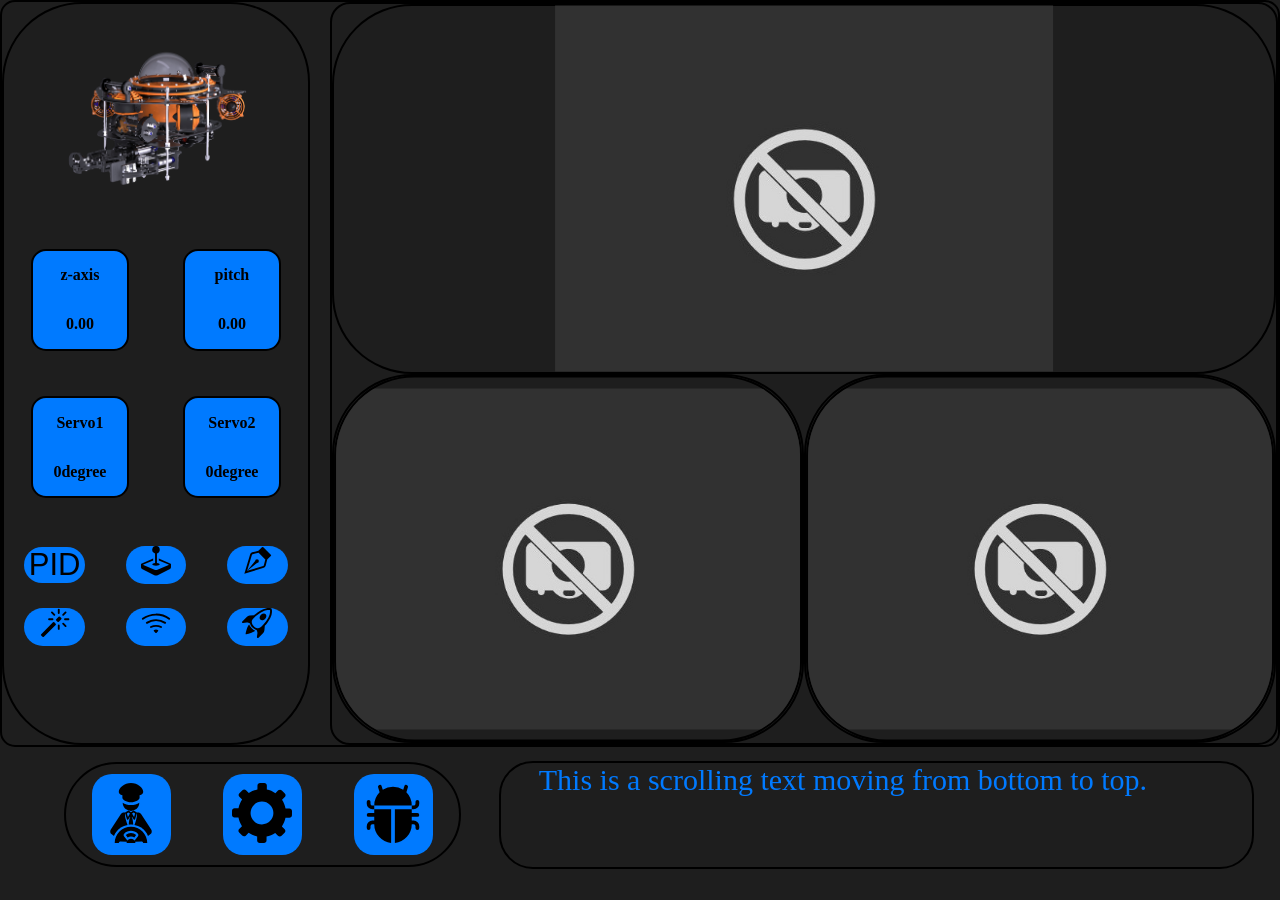
<file: gui/web/index.html>
<!DOCTYPE html>
<html lang="en">
<head>
    <meta charset="UTF-8">
    <meta name="viewport" content="width=device-width, initial-scale=1.0">
    <!--<link rel="stylesheet" href="zmz.css">-->
    <link rel="stylesheet" href = "main_page.css">
    <script src="roslib.min.js"></script>
    <script src="main_page2.js"></script>
    <title>ROBO-TECH</title>
</head>
<body >
    <div class="rectangle">
        <div class="options">
            <div class = "image-container">
                <img class = "image" src="logo.png" >
            </div>
            <div class="pitch-container">
                <div class = "step-container">
                    <div class="stepn">
                        <p>z-axis<p>
                    </div>
                    <div class="stepn_number">
                        <p id= "z-axis">0.00<p>
                    </div>
                </div>
                <div class="rectangle_pitch">
                    <div class="pitch">
                        <p>pitch</hp>
                    </div>
                    <div class="pitch_number">
                        <p id="pitch">0.00</p>
                    </div>
                </div>
            </div>
            <div class="servo-container">
                <div class="rectangle_servo1">
                    <div class="servo1">
                        <p>Servo1</p>
                    </div>
                    <div class="servo1_number">
                        <p id="servo_reading">0degree</p>
                    </div>
                </div>
                <div class="rectangle_servo2">
                    <div class="servo2">
                        <p>Servo2</p>
                    </div>
                    <div class="servo2_number">
                        <p>0degree</p>
                    </div>
                </div>
            </div>
            <div class="pid-joy-pin">
                <button id="pidToggle" class="toggle-button pid-on" >
                    PID
                </button>
                <button id="joystickToggle" class="toggle-button joystick-on" >
                    <svg xmlns="http://www.w3.org/2000/svg" width="30" height="30" fill="black" class="bi bi-joystick" viewBox="0 0 16 16">
                        <path d="M10 2a2 2 0 0 1-1.5 1.937v5.087c.863.083 1.5.377 1.5.726 0 .414-.895.75-2 .75s-2-.336-2-.75c0-.35.637-.643 1.5-.726V3.937A2 2 0 1 1 10 2"/>
                        <path d="M0 9.665v1.717a1 1 0 0 0 .553.894l6.553 3.277a2 2 0 0 0 1.788 0l6.553-3.277a1 1 0 0 0 .553-.894V9.665c0-.1-.06-.19-.152-.23L9.5 6.715v.993l5.227 2.178a.125.125 0 0 1 .001.23l-5.94 2.546a2 2 0 0 1-1.576 0l-5.94-2.546a.125.125 0 0 1 .001-.23L6.5 7.708l-.013-.988L.152 9.435a.25.25 0 0 0-.152.23"/>
                    </svg>
                </button>
                <button id="pinToggle" class="toggle-button pin-on" onclick = "sendToROS('test','gripper_1')">  
                    <svg xmlns="http://www.w3.org/2000/svg" width="30" height="30" fill="black" class="bi bi-vector-pen" viewBox="0 0 16 16">
                        <path fill-rule="evenodd" d="M10.646.646a.5.5 0 0 1 .708 0l4 4a.5.5 0 0 1 0 .708l-1.902 1.902-.829 3.313a1.5 1.5 0 0 1-1.024 1.073L1.254 14.746 4.358 4.4A1.5 1.5 0 0 1 5.43 3.377l3.313-.828zm-1.8 2.908-3.173.793a.5.5 0 0 0-.358.342l-2.57 8.565 8.567-2.57a.5.5 0 0 0 .34-.357l.794-3.174-3.6-3.6z"/>
                        <path fill-rule="evenodd" d="M2.832 13.228 8 9a1 1 0 1 0-1-1l-4.228 5.168-.026.086z"/>
                    </svg>   
                </button>
            </div>
            <div class="magic-wifi-rocket">
                <button id="magicToggle" class="toggle-button magic-on" onclick = "sendToROS('test','flash')">
                    <svg xmlns="http://www.w3.org/2000/svg" width="30" height="30" fill="black" class="bi bi-magic" viewBox="0 0 16 16">
                    <path d="M9.5 2.672a.5.5 0 1 0 1 0V.843a.5.5 0 0 0-1 0zm4.5.035A.5.5 0 0 0 13.293 2L12 3.293a.5.5 0 1 0 .707.707zM7.293 4A.5.5 0 1 0 8 3.293L6.707 2A.5.5 0 0 0 6 2.707zm-.621 2.5a.5.5 0 1 0 0-1H4.843a.5.5 0 1 0 0 1zm8.485 0a.5.5 0 1 0 0-1h-1.829a.5.5 0 0 0 0 1zM13.293 10A.5.5 0 1 0 14 9.293L12.707 8a.5.5 0 1 0-.707.707zM9.5 11.157a.5.5 0 0 0 1 0V9.328a.5.5 0 0 0-1 0zm1.854-5.097a.5.5 0 0 0 0-.706l-.708-.708a.5.5 0 0 0-.707 0L8.646 5.94a.5.5 0 0 0 0 .707l.708.708a.5.5 0 0 0 .707 0l1.293-1.293Zm-3 3a.5.5 0 0 0 0-.706l-.708-.708a.5.5 0 0 0-.707 0L.646 13.94a.5.5 0 0 0 0 .707l.708.708a.5.5 0 0 0 .707 0z"/>
                    </svg>
                </button>  
                <button id="wifiToggle" class="toggle-button wifi-on" >
                    <svg xmlns="http://www.w3.org/2000/svg" width="30" height="30" fill="black" class="bi bi-wifi" viewBox="0 0 16 16">
                    <path d="M15.384 6.115a.485.485 0 0 0-.047-.736A12.44 12.44 0 0 0 8 3C5.259 3 2.723 3.882.663 5.379a.485.485 0 0 0-.048.736.52.52 0 0 0 .668.05A11.45 11.45 0 0 1 8 4c2.507 0 4.827.802 6.716 2.164.205.148.49.13.668-.049"/>
                    <path d="M13.229 8.271a.482.482 0 0 0-.063-.745A9.46 9.46 0 0 0 8 6c-1.905 0-3.68.56-5.166 1.526a.48.48 0 0 0-.063.745.525.525 0 0 0 .652.065A8.46 8.46 0 0 1 8 7a8.46 8.46 0 0 1 4.576 1.336c.206.132.48.108.653-.065m-2.183 2.183c.226-.226.185-.605-.1-.75A6.5 6.5 0 0 0 8 9c-1.06 0-2.062.254-2.946.704-.285.145-.326.524-.1.75l.015.015c.16.16.407.19.611.09A5.5 5.5 0 0 1 8 10c.868 0 1.69.201 2.42.56.203.1.45.07.61-.091zM9.06 12.44c.196-.196.198-.52-.04-.66A2 2 0 0 0 8 11.5a2 2 0 0 0-1.02.28c-.238.14-.236.464-.04.66l.706.706a.5.5 0 0 0 .707 0l.707-.707z"/>
                    </svg>
                </button>
                <button id="rocketToggle" class="toggle-button rocket-on" onclick = "sendToROS('kill','gripper_1')" >
                    <svg xmlns="http://www.w3.org/2000/svg" width="30" height="30" fill="black" class="bi bi-rocket-takeoff" viewBox="0 0 16 16">
                    <path d="M9.752 6.193c.599.6 1.73.437 2.528-.362s.96-1.932.362-2.531c-.599-.6-1.73-.438-2.528.361-.798.8-.96 1.933-.362 2.532"/>
                    <path d="M15.811 3.312c-.363 1.534-1.334 3.626-3.64 6.218l-.24 2.408a2.56 2.56 0 0 1-.732 1.526L8.817 15.85a.51.51 0 0 1-.867-.434l.27-1.899c.04-.28-.013-.593-.131-.956a9 9 0 0 0-.249-.657l-.082-.202c-.815-.197-1.578-.662-2.191-1.277-.614-.615-1.079-1.379-1.275-2.195l-.203-.083a10 10 0 0 0-.655-.248c-.363-.119-.675-.172-.955-.132l-1.896.27A.51.51 0 0 1 .15 7.17l2.382-2.386c.41-.41.947-.67 1.524-.734h.006l2.4-.238C9.005 1.55 11.087.582 12.623.208c.89-.217 1.59-.232 2.08-.188.244.023.435.06.57.093q.1.026.16.045c.184.06.279.13.351.295l.029.073a3.5 3.5 0 0 1 .157.721c.055.485.051 1.178-.159 2.065m-4.828 7.475.04-.04-.107 1.081a1.54 1.54 0 0 1-.44.913l-1.298 1.3.054-.38c.072-.506-.034-.993-.172-1.418a9 9 0 0 0-.164-.45c.738-.065 1.462-.38 2.087-1.006M5.205 5c-.625.626-.94 1.351-1.004 2.09a9 9 0 0 0-.45-.164c-.424-.138-.91-.244-1.416-.172l-.38.054 1.3-1.3c.245-.246.566-.401.91-.44l1.08-.107zm9.406-3.961c-.38-.034-.967-.027-1.746.163-1.558.38-3.917 1.496-6.937 4.521-.62.62-.799 1.34-.687 2.051.107.676.483 1.362 1.048 1.928.564.565 1.25.941 1.924 1.049.71.112 1.429-.067 2.048-.688 3.079-3.083 4.192-5.444 4.556-6.987.183-.771.18-1.345.138-1.713a3 3 0 0 0-.045-.283 3 3 0 0 0-.3-.041Z"/>
                    <path d="M7.009 12.139a7.6 7.6 0 0 1-1.804-1.352A7.6 7.6 0 0 1 3.794 8.86c-1.102.992-1.965 5.054-1.839 5.18.125.126 3.936-.896 5.054-1.902Z"/>
                    </svg>
                </button>
            </div>
        </div>
        <div class="cameras">
            <div class="camera1">
		<img class = "camera4" id ="camera4" src ="/?action=stream_2" alt ="1" onerror ="feedNotFound('camera4')" onclick ="toggleFullscreen('camera4')">
	    </div>
            <div class="horizontal-container">
                <div class="camera2">
			<img class = "camera2" id ="camera2" src ="/?action=stream_0" alt ="0" onerror ="feedNotFound('camera2')" onclick ="toggleFullscreen('camera2')">
		</div>
                <div class="camera3">
			<img class = "camera3" id ="camera3" src ="/?action=stream_1" alt ="2" onerror ="feedNotFound('camera3')" onclick ="toggleFullscreen('camera3')">
		</div>
            </div>    
        </div>
    </div>
    <div class="footer">
        <div class="bar">
            <button id="debug_web" class="debug_web" onclick="window.location.href='index.html'">
                <img src="driver-svgrepo-com.svg" alt="Plug Icon" width="60" height="60">
            </button>
            <button id="debug_web" class="debug_web"  onclick="window.location.href='config.html'">
                <!--<svg xmlns="http://www.w3.org/2000/svg" width="58" height="60" fill="currentColor" class="bi bi-sign-stop" viewBox="0 0 16 16">
                    <path d="M3.16 10.08c-.931 0-1.447-.493-1.494-1.132h.653c.065.346.396.583.891.583.524 0 .83-.246.83-.62 0-.303-.203-.467-.637-.572l-.656-.164c-.61-.147-.978-.51-.978-1.078 0-.706.597-1.184 1.444-1.184.853 0 1.386.475 1.436 1.087h-.645c-.064-.32-.352-.542-.797-.542-.472 0-.77.246-.77.6 0 .261.196.437.553.522l.654.161c.673.164 1.06.487 1.06 1.11 0 .736-.574 1.228-1.544 1.228Zm3.427-3.51V10h-.665V6.57H4.753V6h3.006v.568H6.587Z"/>
                    <path fill-rule="evenodd" d="M11.045 7.73v.544c0 1.131-.636 1.805-1.661 1.805-1.026 0-1.664-.674-1.664-1.805V7.73c0-1.136.638-1.807 1.664-1.807s1.66.674 1.66 1.807Zm-.674.547v-.553c0-.827-.422-1.234-.987-1.234-.572 0-.99.407-.99 1.234v.553c0 .83.418 1.237.99 1.237.565 0 .987-.408.987-1.237m1.15-2.276h1.535c.82 0 1.316.55 1.316 1.292 0 .747-.501 1.289-1.321 1.289h-.865V10h-.665zm1.436 2.036c.463 0 .735-.272.735-.744s-.272-.741-.735-.741h-.774v1.485z"/>
                    <path fill-rule="evenodd" d="M4.893 0a.5.5 0 0 0-.353.146L.146 4.54A.5.5 0 0 0 0 4.893v6.214a.5.5 0 0 0 .146.353l4.394 4.394a.5.5 0 0 0 .353.146h6.214a.5.5 0 0 0 .353-.146l4.394-4.394a.5.5 0 0 0 .146-.353V4.893a.5.5 0 0 0-.146-.353L11.46.146A.5.5 0 0 0 11.107 0zM1 5.1 5.1 1h5.8L15 5.1v5.8L10.9 15H5.1L1 10.9z"/>
                  </svg>-->
                  <img src="settings-svgrepo-com.svg" alt="Plug Icon" width="60" height="60">
            </button>
            <button id="debug_web" class="debug_web" onclick="window.location.href='command.html'">
                <!--<svg xmlns="http://www.w3.org/2000/svg" width="60" height="60" fill="currentColor" class="bi bi-plug-fill" viewBox="0 0 16 16">
                    <path d="M6 0a.5.5 0 0 1 .5.5V3h3V.5a.5.5 0 0 1 1 0V3h1a.5.5 0 0 1 .5.5v3A3.5 3.5 0 0 1 8.5 10c-.002.434-.01.845-.04 1.22-.041.514-.126 1.003-.317 1.424a2.08 2.08 0 0 1-.97 1.028C6.725 13.9 6.169 14 5.5 14c-.998 0-1.61.33-1.974.718A1.92 1.92 0 0 0 3 16H2c0-.616.232-1.367.797-1.968C3.374 13.42 4.261 13 5.5 13c.581 0 .962-.088 1.218-.219.241-.123.4-.3.514-.55.121-.266.193-.621.23-1.09.027-.34.035-.718.037-1.141A3.5 3.5 0 0 1 4 6.5v-3a.5.5 0 0 1 .5-.5h1V.5A.5.5 0 0 1 6 0"/>
                  </svg>-->
                  <svg xmlns="http://www.w3.org/2000/svg" width="60" height="60" fill="currentColor" class="bi bi-bug-fill" viewBox="0 0 16 16">
                    <path d="M4.978.855a.5.5 0 1 0-.956.29l.41 1.352A5 5 0 0 0 3 6h10a5 5 0 0 0-1.432-3.503l.41-1.352a.5.5 0 1 0-.956-.29l-.291.956A5 5 0 0 0 8 1a5 5 0 0 0-2.731.811l-.29-.956z"/>
                    <path d="M13 6v1H8.5v8.975A5 5 0 0 0 13 11h.5a.5.5 0 0 1 .5.5v.5a.5.5 0 1 0 1 0v-.5a1.5 1.5 0 0 0-1.5-1.5H13V9h1.5a.5.5 0 0 0 0-1H13V7h.5A1.5 1.5 0 0 0 15 5.5V5a.5.5 0 0 0-1 0v.5a.5.5 0 0 1-.5.5zm-5.5 9.975V7H3V6h-.5a.5.5 0 0 1-.5-.5V5a.5.5 0 0 0-1 0v.5A1.5 1.5 0 0 0 2.5 7H3v1H1.5a.5.5 0 0 0 0 1H3v1h-.5A1.5 1.5 0 0 0 1 11.5v.5a.5.5 0 1 0 1 0v-.5a.5.5 0 0 1 .5-.5H3a5 5 0 0 0 4.5 4.975"/>
                  </svg>
            </button>
        </div>
        <div class="scroll-container" id="scrollContainer">
            <div id="scrollText" class="scroll-content">This is a scrolling text moving from bottom to top.</div>
        </div>
          
    </div>
    
</body>
</html>
</file>
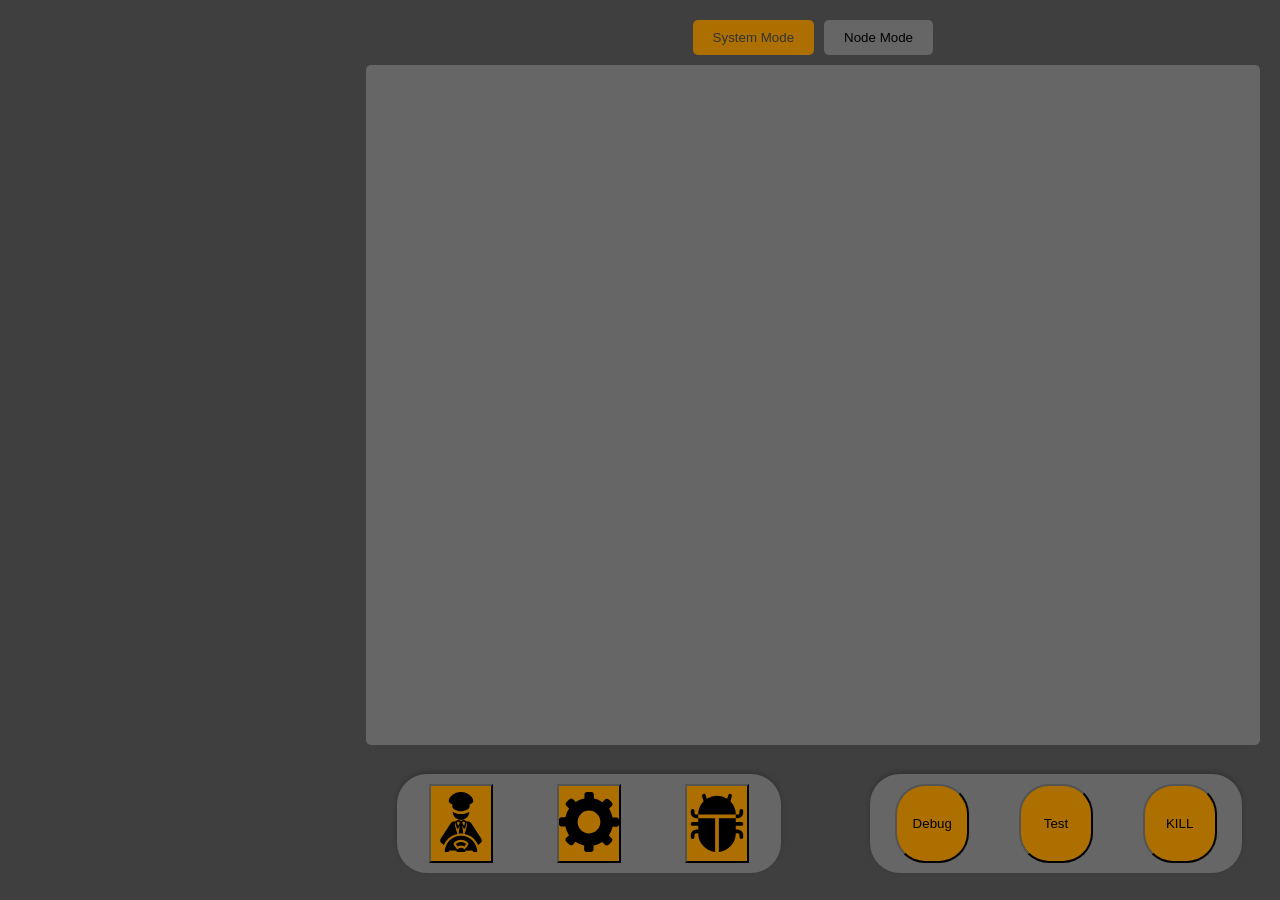
<file: gui/web/command.html>
<!DOCTYPE html>
<html lang="en">
<head>
    <meta charset="UTF-8">
    <meta name="viewport" content="width=device-width, initial-scale=1.0">
    <title>Document</title>
    <link rel="stylesheet" href="command.css">
    <script src="roslib.min.js"></script>
</head>
<body>  
    <div class="debugger-container">
        <!-- Mode Switch -->
        <div class="mode-switch">
            <button id="system-mode" class="mode-btn active">
                System Mode
            </button>
            <button id="node-mode" class="mode-btn">
                Node Mode
            </button>
        </div>
        <textarea id="response-output" class="terminal-textarea" readonly></textarea>
    </div>
    <div class="bottons-bar">
        <button id = "debug-button" class="DEBUG">
            Debug
        </button>
        <button id ="test-button" class="TEST">
           Test
        </button>
        <button id = "kill-button" class="KILL">
            KILL
        </button>
    </div>
    <div class="icon-bar">
        <button id="debug_web" class="debug_web" onclick="window.location.href='index.html'">
            <img src="driver-svgrepo-com.svg" alt="Plug Icon" width="60" height="60">
        </button>
        <button id="debug_web" class="debug_web"  onclick="window.location.href=' config.html'">
            <!--<svg xmlns="http://www.w3.org/2000/svg" width="58" height="60" fill="currentColor" class="bi bi-sign-stop" viewBox="0 0 16 16">
                <path d="M3.16 10.08c-.931 0-1.447-.493-1.494-1.132h.653c.065.346.396.583.891.583.524 0 .83-.246.83-.62 0-.303-.203-.467-.637-.572l-.656-.164c-.61-.147-.978-.51-.978-1.078 0-.706.597-1.184 1.444-1.184.853 0 1.386.475 1.436 1.087h-.645c-.064-.32-.352-.542-.797-.542-.472 0-.77.246-.77.6 0 .261.196.437.553.522l.654.161c.673.164 1.06.487 1.06 1.11 0 .736-.574 1.228-1.544 1.228Zm3.427-3.51V10h-.665V6.57H4.753V6h3.006v.568H6.587Z"/>
                <path fill-rule="evenodd" d="M11.045 7.73v.544c0 1.131-.636 1.805-1.661 1.805-1.026 0-1.664-.674-1.664-1.805V7.73c0-1.136.638-1.807 1.664-1.807s1.66.674 1.66 1.807Zm-.674.547v-.553c0-.827-.422-1.234-.987-1.234-.572 0-.99.407-.99 1.234v.553c0 .83.418 1.237.99 1.237.565 0 .987-.408.987-1.237m1.15-2.276h1.535c.82 0 1.316.55 1.316 1.292 0 .747-.501 1.289-1.321 1.289h-.865V10h-.665zm1.436 2.036c.463 0 .735-.272.735-.744s-.272-.741-.735-.741h-.774v1.485z"/>
                <path fill-rule="evenodd" d="M4.893 0a.5.5 0 0 0-.353.146L.146 4.54A.5.5 0 0 0 0 4.893v6.214a.5.5 0 0 0 .146.353l4.394 4.394a.5.5 0 0 0 .353.146h6.214a.5.5 0 0 0 .353-.146l4.394-4.394a.5.5 0 0 0 .146-.353V4.893a.5.5 0 0 0-.146-.353L11.46.146A.5.5 0 0 0 11.107 0zM1 5.1 5.1 1h5.8L15 5.1v5.8L10.9 15H5.1L1 10.9z"/>
              </svg>-->
              <img src="settings-svgrepo-com.svg" alt="Plug Icon" width="60" height="60">
        </button>
        <button id="debug_web" class="debug_web" onclick="window.location.href='command.html'">
            <!--<svg xmlns="http://www.w3.org/2000/svg" width="60" height="60" fill="currentColor" class="bi bi-plug-fill" viewBox="0 0 16 16">
                <path d="M6 0a.5.5 0 0 1 .5.5V3h3V.5a.5.5 0 0 1 1 0V3h1a.5.5 0 0 1 .5.5v3A3.5 3.5 0 0 1 8.5 10c-.002.434-.01.845-.04 1.22-.041.514-.126 1.003-.317 1.424a2.08 2.08 0 0 1-.97 1.028C6.725 13.9 6.169 14 5.5 14c-.998 0-1.61.33-1.974.718A1.92 1.92 0 0 0 3 16H2c0-.616.232-1.367.797-1.968C3.374 13.42 4.261 13 5.5 13c.581 0 .962-.088 1.218-.219.241-.123.4-.3.514-.55.121-.266.193-.621.23-1.09.027-.34.035-.718.037-1.141A3.5 3.5 0 0 1 4 6.5v-3a.5.5 0 0 1 .5-.5h1V.5A.5.5 0 0 1 6 0"/>
              </svg>-->
              <svg xmlns="http://www.w3.org/2000/svg" width="60" height="60" fill="currentColor" class="bi bi-bug-fill" viewBox="0 0 16 16">
                <path d="M4.978.855a.5.5 0 1 0-.956.29l.41 1.352A5 5 0 0 0 3 6h10a5 5 0 0 0-1.432-3.503l.41-1.352a.5.5 0 1 0-.956-.29l-.291.956A5 5 0 0 0 8 1a5 5 0 0 0-2.731.811l-.29-.956z"/>
                <path d="M13 6v1H8.5v8.975A5 5 0 0 0 13 11h.5a.5.5 0 0 1 .5.5v.5a.5.5 0 1 0 1 0v-.5a1.5 1.5 0 0 0-1.5-1.5H13V9h1.5a.5.5 0 0 0 0-1H13V7h.5A1.5 1.5 0 0 0 15 5.5V5a.5.5 0 0 0-1 0v.5a.5.5 0 0 1-.5.5zm-5.5 9.975V7H3V6h-.5a.5.5 0 0 1-.5-.5V5a.5.5 0 0 0-1 0v.5A1.5 1.5 0 0 0 2.5 7H3v1H1.5a.5.5 0 0 0 0 1H3v1h-.5A1.5 1.5 0 0 0 1 11.5v.5a.5.5 0 1 0 1 0v-.5a.5.5 0 0 1 .5-.5H3a5 5 0 0 0 4.5 4.975"/>
              </svg>
        </button>   
    </div>
    <div id="additional-buttons" style="display: none;">
        <!-- Container for 'test' buttons -->
        <div id="test-buttons" class="action-buttons" style="display: none;">
            <p>Motion testing</p>
            <button class="test-btn component-btn motion-btn">x_planeright</button>
            <button class="test-btn component-btn motion-btn">x_planeleft</button>
            <button class="test-btn component-btn motion-btn">y_planeforward</button>
            <button class="test-btn component-btn motion-btn">y_planebackward</button>
            <button class="test-btn component-btn motion-btn">yaw_positive</button>
            <button class="test-btn component-btn motion-btn">yaw_negative</button>
            <button class="test-btn component-btn motion-btn">z_planeup</button>
            <button class="test-btn component-btn motion-btn">z_planedown</button>
            <button class="test-btn component-btn motion-btn">pitch_positive</button>
            <button class="test-btn component-btn motion-btn">pitch_negative</button>
            <p>Components testing</p>
            <button class="test-btn component-btn motion-btn" id="motor">bldc_1</button>
            <button class="test-btn component-btn motion-btn" id="motor">bldc_2</button>
            <button class="test-btn component-btn motion-btn" id="motor">bldc_3</button>
            <button class="test-btn component-btn motion-btn" id="motor">bldc_4</button>
            <button class="test-btn component-btn motion-btn" id="motor">bldc_5</button>
            <button class="test-btn component-btn motion-btn" id="motor">bldc_6</button>
            <button class="test-btn component-btn motion-btn" id="motor">dc_1</button>
            <button class="test-btn component-btn motion-btn" id="motor">gripper_1</button>
            <button class="test-btn component-btn motion-btn" id="motor">gripper_2</button>
            <!-- <button class="test-btn component-btn motion-btn" id="motor">dc_3</button>
            <button class="test-btn component-btn motion-btn" id="motor">dc_4</button> -->
            <button class="test-btn component-btn motion-btn" id="motor">servo_1</button>
            <button class="test-btn component-btn motion-btn" id="mpu">mpu</button>
            <button class="test-btn component-btn motion-btn" id="cameras">cameras</button>
        </div>
    
        <div id="debug-buttons" class="action-buttons" style="display: none;">
            <button class = "component-btn debug-btn" id="motor">bldc_1</button>
            <button class = "component-btn debug-btn" id="motor">bldc_2</button>
            <button class = "component-btn debug-btn" id="motor">bldc_3</button>
            <button class = "component-btn debug-btn" id="motor">bldc_4</button>
            <button class = "component-btn debug-btn" id="motor">bldc_5</button>
            <button class = "component-btn debug-btn" id="motor">bldc_6</button>
            <button class = "component-btn debug-btn" id="motor">dc_1</button>
            <button class = "component-btn debug-btn" id="motor">dc_2</button>
            <!-- <button class = "component-btn debug-btn" id="motor">dc_3</button>
            <button class = "component-btn debug-btn" id="motor">dc_4</button> -->
            <button class = "component-btn debug-btn" id="motor">servo_1</button>
            <button class = "component-btn debug-btn" id="mpu">mpu</button>
            <button class = "component-btn debug-btn" id="cameras">cameras</button>
        </div>
        <div id="kill-buttons" class="action-buttons" style="display: none;">
            <button class = "component-btn kill-btn" id="motor">bldc_1</button>
            <button class = "component-btn kill-btn" id="motor">bldc_2</button>
            <button class = "component-btn kill-btn" id="motor">bldc_3</button>
            <button class = "component-btn kill-btn" id="motor">bldc_4</button>
            <button class = "component-btn kill-btn" id="motor">bldc_5</button>
            <button class = "component-btn kill-btn" id="motor">bldc_6</button>
            <button class = "component-btn kill-btn" id="motor">dc_1</button>
            <button class = "component-btn kill-btn" id="motor">dc_2</button>
            <button class = "component-btn debug-btn"id="motor">dc_3</button>
            <button class = "component-btn debug-btn"id="motor">dc_4</button>
            <button class = "component-btn kill-btn" id="motor">servo_1</button>
            <button class = "component-btn kill-btn" id="mpu">mpu</button>
            <button class = "component-btn kill-btn" id="cameras">cameras</button>
            <button class = "component-btn kill-btn" id="System">System</button>
        </div>
    
        <!-- Publish and Close Buttons -->
        <!--<button id="publish-button">Publish</button>
        <button id="close-btn">Close</button>-->
    </div>

    <!--<script src="script.js"></script>-->
    <!--<script src="control.js"></script>-->
    <script src="command.js"></script>

</body>
</html>
</file>
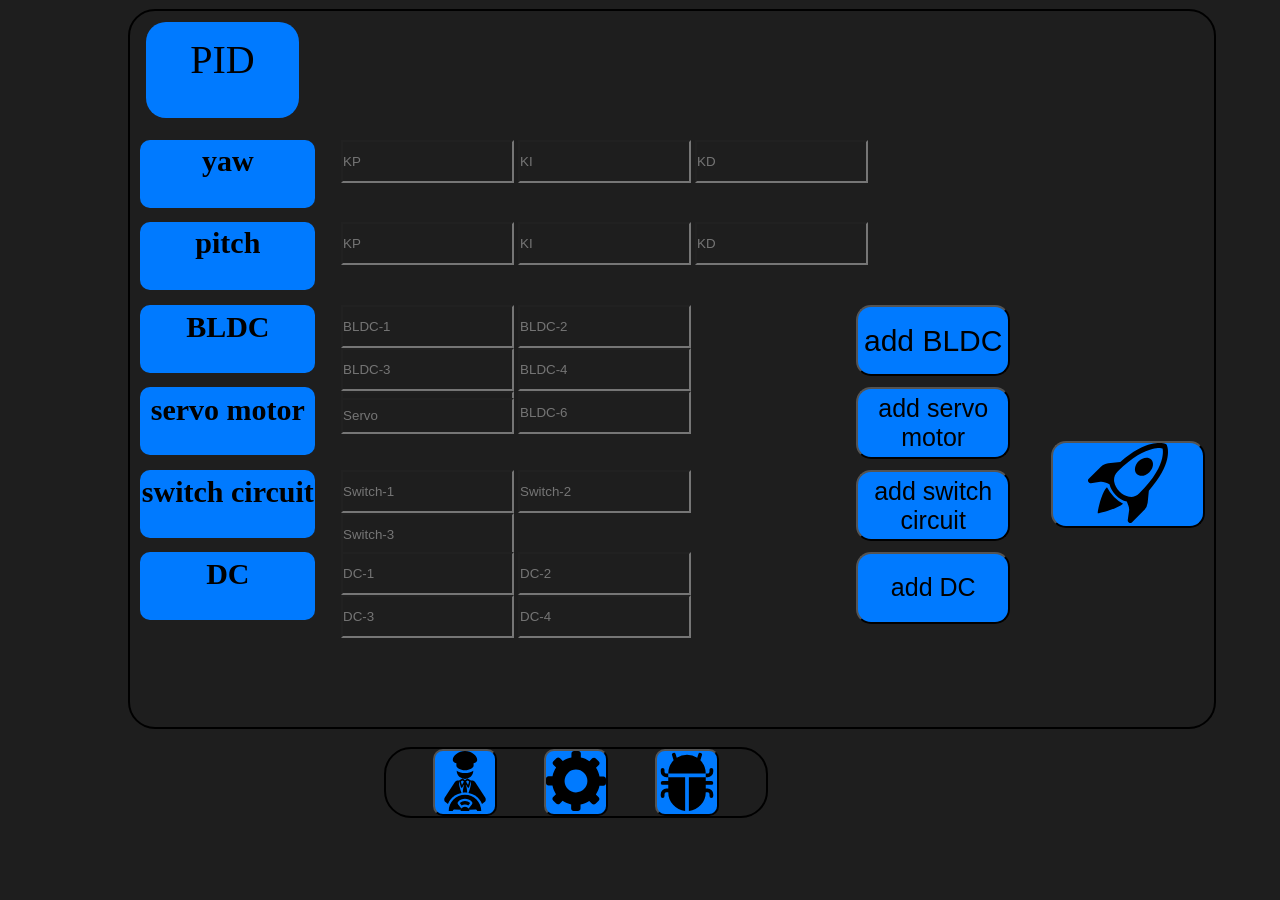
<file: gui/web/config.html>
<!DOCTYPE html>
<html lang="en">
<head>
    <meta charset="UTF-8">
    <meta name="viewport" content="width=device-width, initial-scale=1.0">
    <!--<link rel="stylesheet" href="debug.css">-->
    <link rel="stylesheet" href="config.css">
    <title>ROBO-TECH Debug</title>
</head>
<body>
    <div class="rectangle">
        <div class="pid-container">
            <div class="pid">
                <p>PID</p>
            </div>
        </div>
        <div class="yaw_flex">
            <div class="yaw" >
                <p>yaw</p>
            </div>
            <div class="yaw_labels">
                <form action="" method="post">                
                    <input class ="labels" type="text" id="yaw1" name="user-input" placeholder="KP">
                    <input class ="labels" type="text" id="yaw2" name="user-input" placeholder="KI">
                    <input class ="labels" type="text" id="yaw3" name="user-input" placeholder="KD">
                </form>
            </div>
        </div>
                <div class="pitch_flex">
                    <div class="pitch">
                        <p>pitch</p>
                    </div>
                    <div class="pitch_labels" >
                        <form action="" method="post">                
                            <input class ="labels" type="text" id="pitch1" name="user-input" placeholder="KP">
                            <input class ="labels" type="text" id="pitch2" name="user-input" placeholder="KI">
                            <input class ="labels" type="text" id="pitch3" name="user-input" placeholder="KD">
                        </form>
                    </div>
                </div>
        <div class="BLDC-container">
            <div class="BLDC" >
                <p>BLDC</p>
            </div>
            <div class="BLDC_labels" >
                <form action="" method="post">                
                    <input  class ="labels" type="text" id="BLDC1" name="user-input" placeholder="BLDC-1">
                    <input  class ="labels" type="text" id="BLDC2" name="user-input" placeholder="BLDC-2">
                    <input  class ="labels" type="text" id="BLDC3" name="user-input" placeholder="BLDC-3">
                    <input  class ="labels" type="text" id="BLDC4" name="user-input" placeholder="BLDC-4">
                    <input  class ="labels" type="text" id="BLDC5" name="user-input" placeholder="BLDC-5">
                    <input  class ="labels" type="text" id="BLDC6" name="user-input" placeholder="BLDC-6">
                </form>
            </div>
            <button class="bldc_button">
                <p>add BLDC</p>
            </button>
        </div>    
        <div class="servo_flex">
            <div class="servo" >
                <p>servo motor</p>
            </div>
            <div class="servo_labels">
                <form action="" method="post">                
                    <input  class ="labels" type="text" id="servo" name="user-input" placeholder="Servo">
                </form>
            </div>
            <button class="servo_button">
                <p>add servo motor</p>
            </button>
        </div>
        <div class="switch_flex">
            <div class="switch" >
                <p>switch circuit</p>
            </div>
            <div class="switch_labels">
                <form action="" method="post">                
                    <input class ="labels" type="text" id="switch1" name="user-input" placeholder="Switch-1">
                    <input class ="labels" type="text" id="switch2" name="user-input" placeholder="Switch-2">
                    <input class ="labels" type="text" id="switch3" name="user-input" placeholder="Switch-3">
                </form>
            </div>
            <button class="switch_button" >
                <p>add switch circuit</p>
            </button>
        </div>
        <div class="DC_flex">
            <div class="DC" >
                <p >DC</p>
            </div>
            <div class="DC_labels" >
                <form action="" method="post">                
                    <input class ="labels" type="text" id="DC1" name="user-input" placeholder="DC-1">
                    <input class ="labels" type="text" id="DC2" name="user-input" placeholder="DC-2">
                    <input class ="labels" type="text" id="DC3" name="user-input" placeholder="DC-3">
                    <input class ="labels" type="text" id="DC4" name="user-input" placeholder="DC-4">
                </form>
            </div>
            <button class="dc_button">
                <p>add DC</p>
            </button>
        </div>
        <button id="rocketToggle" class="button rocket-on" >
            <svg xmlns="http://www.w3.org/2000/svg" width="150" height="80" fill="black" class="bi bi-rocket-takeoff" viewBox="0 0 16 16">
            <path d="M9.752 6.193c.599.6 1.73.437 2.528-.362s.96-1.932.362-2.531c-.599-.6-1.73-.438-2.528.361-.798.8-.96 1.933-.362 2.532"/>
            <path d="M15.811 3.312c-.363 1.534-1.334 3.626-3.64 6.218l-.24 2.408a2.56 2.56 0 0 1-.732 1.526L8.817 15.85a.51.51 0 0 1-.867-.434l.27-1.899c.04-.28-.013-.593-.131-.956a9 9 0 0 0-.249-.657l-.082-.202c-.815-.197-1.578-.662-2.191-1.277-.614-.615-1.079-1.379-1.275-2.195l-.203-.083a10 10 0 0 0-.655-.248c-.363-.119-.675-.172-.955-.132l-1.896.27A.51.51 0 0 1 .15 7.17l2.382-2.386c.41-.41.947-.67 1.524-.734h.006l2.4-.238C9.005 1.55 11.087.582 12.623.208c.89-.217 1.59-.232 2.08-.188.244.023.435.06.57.093q.1.026.16.045c.184.06.279.13.351.295l.029.073a3.5 3.5 0 0 1 .157.721c.055.485.051 1.178-.159 2.065m-4.828 7.475.04-.04-.107 1.081a1.54 1.54 0 0 1-.44.913l-1.298 1.3.054-.38c.072-.506-.034-.993-.172-1.418a9 9 0 0 0-.164-.45c.738-.065 1.462-.38 2.087-1.006M5.205 5c-.625.626-.94 1.351-1.004 2.09a9 9 0 0 0-.45-.164c-.424-.138-.91-.244-1.416-.172l-.38.054 1.3-1.3c.245-.246.566-.401.91-.44l1.08-.107zm9.406-3.961c-.38-.034-.967-.027-1.746.163-1.558.38-3.917 1.496-6.937 4.521-.62.62-.799 1.34-.687 2.051.107.676.483 1.362 1.048 1.928.564.565 1.25.941 1.924 1.049.71.112 1.429-.067 2.048-.688 3.079-3.083 4.192-5.444 4.556-6.987.183-.771.18-1.345.138-1.713a3 3 0 0 0-.045-.283 3 3 0 0 0-.3-.041Z"/>
            <path d="M7.009 12.139a7.6 7.6 0 0 1-1.804-1.352A7.6 7.6 0 0 1 3.794 8.86c-1.102.992-1.965 5.054-1.839 5.18.125.126 3.936-.896 5.054-1.902Z"/>
          </svg>
        </button>
    </div>
    <div class="bar" >
        <button id="debug_web" class="debug_web" onclick="window.location.href='index.html'">
            <img src="driver-svgrepo-com.svg" alt="Plug Icon" width="60" height="60">
        </button>
        <button id="debug_web" class="debug_web"  onclick="window.location.href='config.html'">
            <!--<svg xmlns="http://www.w3.org/2000/svg" width="58" height="60" fill="currentColor" class="bi bi-sign-stop" viewBox="0 0 16 16">
                <path d="M3.16 10.08c-.931 0-1.447-.493-1.494-1.132h.653c.065.346.396.583.891.583.524 0 .83-.246.83-.62 0-.303-.203-.467-.637-.572l-.656-.164c-.61-.147-.978-.51-.978-1.078 0-.706.597-1.184 1.444-1.184.853 0 1.386.475 1.436 1.087h-.645c-.064-.32-.352-.542-.797-.542-.472 0-.77.246-.77.6 0 .261.196.437.553.522l.654.161c.673.164 1.06.487 1.06 1.11 0 .736-.574 1.228-1.544 1.228Zm3.427-3.51V10h-.665V6.57H4.753V6h3.006v.568H6.587Z"/>
                <path fill-rule="evenodd" d="M11.045 7.73v.544c0 1.131-.636 1.805-1.661 1.805-1.026 0-1.664-.674-1.664-1.805V7.73c0-1.136.638-1.807 1.664-1.807s1.66.674 1.66 1.807Zm-.674.547v-.553c0-.827-.422-1.234-.987-1.234-.572 0-.99.407-.99 1.234v.553c0 .83.418 1.237.99 1.237.565 0 .987-.408.987-1.237m1.15-2.276h1.535c.82 0 1.316.55 1.316 1.292 0 .747-.501 1.289-1.321 1.289h-.865V10h-.665zm1.436 2.036c.463 0 .735-.272.735-.744s-.272-.741-.735-.741h-.774v1.485z"/>
                <path fill-rule="evenodd" d="M4.893 0a.5.5 0 0 0-.353.146L.146 4.54A.5.5 0 0 0 0 4.893v6.214a.5.5 0 0 0 .146.353l4.394 4.394a.5.5 0 0 0 .353.146h6.214a.5.5 0 0 0 .353-.146l4.394-4.394a.5.5 0 0 0 .146-.353V4.893a.5.5 0 0 0-.146-.353L11.46.146A.5.5 0 0 0 11.107 0zM1 5.1 5.1 1h5.8L15 5.1v5.8L10.9 15H5.1L1 10.9z"/>
              </svg>-->
              <img src="settings-svgrepo-com.svg" alt="Plug Icon" width="60" height="60">
        </button>
        <button id="debug_web" class="debug_web" onclick="window.location.href='command.html'">
            <!--<svg xmlns="http://www.w3.org/2000/svg" width="60" height="60" fill="currentColor" class="bi bi-plug-fill" viewBox="0 0 16 16">
                <path d="M6 0a.5.5 0 0 1 .5.5V3h3V.5a.5.5 0 0 1 1 0V3h1a.5.5 0 0 1 .5.5v3A3.5 3.5 0 0 1 8.5 10c-.002.434-.01.845-.04 1.22-.041.514-.126 1.003-.317 1.424a2.08 2.08 0 0 1-.97 1.028C6.725 13.9 6.169 14 5.5 14c-.998 0-1.61.33-1.974.718A1.92 1.92 0 0 0 3 16H2c0-.616.232-1.367.797-1.968C3.374 13.42 4.261 13 5.5 13c.581 0 .962-.088 1.218-.219.241-.123.4-.3.514-.55.121-.266.193-.621.23-1.09.027-.34.035-.718.037-1.141A3.5 3.5 0 0 1 4 6.5v-3a.5.5 0 0 1 .5-.5h1V.5A.5.5 0 0 1 6 0"/>
              </svg>-->
              <svg xmlns="http://www.w3.org/2000/svg" width="60" height="60" fill="currentColor" class="bi bi-bug-fill" viewBox="0 0 16 16">
                <path d="M4.978.855a.5.5 0 1 0-.956.29l.41 1.352A5 5 0 0 0 3 6h10a5 5 0 0 0-1.432-3.503l.41-1.352a.5.5 0 1 0-.956-.29l-.291.956A5 5 0 0 0 8 1a5 5 0 0 0-2.731.811l-.29-.956z"/>
                <path d="M13 6v1H8.5v8.975A5 5 0 0 0 13 11h.5a.5.5 0 0 1 .5.5v.5a.5.5 0 1 0 1 0v-.5a1.5 1.5 0 0 0-1.5-1.5H13V9h1.5a.5.5 0 0 0 0-1H13V7h.5A1.5 1.5 0 0 0 15 5.5V5a.5.5 0 0 0-1 0v.5a.5.5 0 0 1-.5.5zm-5.5 9.975V7H3V6h-.5a.5.5 0 0 1-.5-.5V5a.5.5 0 0 0-1 0v.5A1.5 1.5 0 0 0 2.5 7H3v1H1.5a.5.5 0 0 0 0 1H3v1h-.5A1.5 1.5 0 0 0 1 11.5v.5a.5.5 0 1 0 1 0v-.5a.5.5 0 0 1 .5-.5H3a5 5 0 0 0 4.5 4.975"/>
              </svg>
        </button>
    </div>
    <script src="roslib.min.js"></script>
    <script src="config.js"></script>
</body>
</html>
</file>
<file: gui/web/main_page.css>
:root {
    --original_back:#1e1e1e;
    --original:#007AFF;
}

*{
    margin: 0;
    padding: 0;
    box-sizing: border-box;
}
html{
    width: 100%;
    height: 100%;
}

body{
    background-color: var(--original_back);
    width: 100%;
    height: 100%;
}

.rectangle{
    width: 100%;
    height: 83%;
    display: flex;    
    border-radius: 15px;
    background-color: var(--original_back);
    border: 2px solid #000;  
    margin: auto;  
}

.image-container{
    width: 100%;
    height: 30%;
    align-items: center;
}

.options{
    width: 25%;
    height: 100%;      
    border-radius: 80px;
    background-color: var(--original_back);
    border: 2px solid #000;  
}

.image{
    max-width: 100%;
    max-height: 100%;
    object-fit: contain;
    display: block;
    margin: auto;
    position: relative;
    top: 15%;
}

.pitch-container{
    display: flex;
    width: 100%;
    height: 20%;
}

.step-container,.rectangle_pitch,
.rectangle_servo1, .rectangle_servo2{
    width: 32%;
    height: 69%;
    border-radius: 15px;
    background-color: var(--original);
    border: 2px solid #000;
    margin: auto;
    display: flex;
    flex-direction: column;
}

.stepn, .stepn_number,
.pitch,.pitch_number,
.servo1,.servo1_number,
.servo2,.servo2_number{
    flex: 1; 
    display: flex;
    align-items: center; 
    justify-content: center;
    height: 50%; 
}

/* Style the p elements to fit their parent div */
.stepn p, .stepn_number p,
.pitch p, .pitch_number p,
.servo1 p, .servo1_number p,
.servo2 p, .servo2_number p
{
    margin: 0; 
    height: 100%; 
    display: flex; 
    align-items: center; 
    justify-content: center; 
    font-weight: bold;
}

.servo-container{
    display: flex;
    width: 100%;
    height: 20%;
}

.pid-joy-pin,.magic-wifi-rocket{
    width: 100%;
    display: flex;
    margin: 8% 0;
}

.toggle-button {
    width: 20%;
    height: 100%;
    border: none;
    border-radius: 25px;
    font-size: 31px;
    color: black;
    cursor: pointer;
    margin: auto;
    transition: background-color 0.3s ease;
}


.cameras {
    width: 77%;
    height: 100%;    
    border-radius: 20px;
    background-color: var(--original_back); 
    border: 2px solid #000;    
    margin-left: 20px;  
    align-content: space-around;     
}

.camera1 {
    width: 100%;
    height: 47%; 
    border-radius: 80px;
    background-color: var(--original_back);
    border: 2px solid #000;   
    margin-left: initial;        
}

.camera2 {
    width: 50%;
    height: 100%;
    border-radius: 80px;
    background-color: var(--original_back); 
    border: 2px solid #000;
}

.camera3 {
    width: 50%;
    height: 100%;    
    border-radius: 80px;
    background-color: var(--original_back); 
    border: 2px solid #000;    
    margin-left: auto;      
}

.horizontal-container {
    display: flex;   
    height: 50%;
}

.footer{
    display: flex;
    height: 15%;
    width: 100%;
    justify-content : space-between;
}
.bar{
    display: flex;
    width: 31%;
    height: 78%;
    border-radius: 80px;
    background-color: var(--original_back);
    border: 2px solid #000;
    margin: auto;
    
}

.debug_web{
    width: 20%;
    height: 80%;
    border: none; 
    border-radius: 20px; 
    cursor: pointer; 
    transition: background-color 0.3s ease; 
    background-color: var(--original);
    margin: auto;
}

.scroll-container {
    display: flex;
    width: 59%;
    overflow: hidden;
    background-color: var(--original_back);
    border: 2px solid #000;
    position: relative;
    left: -2%;
    border-radius: 34px;
    height: 80%;
    top: 10%;
}

.scroll-content {
    position: relative;
    width: 90%;
    color: var(--original);
    animation: scroll-up 10s linear infinite;
    font-size: 30px;
    justify-content: center;
    left: 5%;
}

@keyframes scroll-up {
    from {
        transform: translateY(100%);
    }
    to {
        transform: translateY(-100%);
    }
}

.wifi-on {
    background-color: var(--original); 
}

.wifi-off {
    background-color: #f44336; 
}

.joystick-on {
    background-color: var(--original); 
}

.joystick-off {
    background-color: #f44336; 
}

.pin-on {
    background-color: var(--original); 
}

.pin-off {
    background-color: #f44336; 
}

.magic-on {
    background-color: var(--original); 
}

.magic-off {
    background-color: #f44336; 
}

.pid-on {
    background-color: var(--original); 
}

.pid-off {
    background-color: #f44336; 
}

.rocket-on {
    background-color: var(--original); 
}

.rocket-off {
    background-color: #f44336; 
}
/* Optional: styling when the element is in fullscreen */
.camera1:fullscreen {
    width: 100%;
    height: 100%;
    font-size: 24px;
}

.cameras {
    display: flex;
    flex-direction: column;
    /*height: 100vh;*/
    /*gap: 10px;*/ /* Optional, to add space between camera divs */
}

.horizontal-container {
    display: flex;
    flex-direction: row;
    justify-content: space-between;
}

.camera1, .camera2, .camera3 {
    flex: 1;
    /*background-color: black;/ /* Optional, for visibility */
    /*overflow: hidden;*/ /* Hide any overflow */
    display: flex;
    justify-content: center;
    align-items: center;
}

.camera1 img, .camera2 img, .camera3 img {
    width: 100%;
    height: 100%;
    object-fit: contain; /* Ensure the whole video content fits within the div */
    transform: rotate(180deg);
}





/* .scroll-container {
    width: 100%;
    height: 100px;
    overflow: hidden;
    position: relative;
}

.scroll-content {
    position: absolute;
    bottom: 0;
    width: 100%;
    animation: scrollUp 5s linear infinite;
} */

@keyframes scrollUp {
    0% {
        bottom: 0;
    }
    100% {
        bottom: 100%;
    }
}
</file>
<file: gui/web/command.css>
:root {
    --Gray100: #d6d6d6;
    --Gray200: #bfbfbf;
    --Gray300: #a8a8a8;
    --Gray400: #919191;
    --Gray500: #7c7c7c;
    --Gray600: #666666;
    --Gray700: #525252;
    --Gray800: #3f3f3f;
    --Gray900: #2c2c2c;
    --yellow100: #dddd00;
    --yellow200: #c5c500;
    --yellow300: #aeae00;
    --yellow400: #969600;
    --yellow500: #818100;
    --yellow600: #696900;
    --yellow700: #555500;
    --yellow800: #414100;
    --yellow900: #2d2d00;
    --orange100: #ffcf77;
    --orange200: #ffaf1d;
    --orange300: #e89600;
    --orange400: #c88200;
    --orange500: #ac6f00;
    --orange600: #8d5b00;
    --orange700: #724900;
    --orange800: #573900;
    --orange900: #3d2800;
}
*{
    margin: 0;
    padding: 0;
    box-sizing: border-box;
}
html{
    width: 100%;
    height: 100%;
}

body{
    background-color:var(--Gray800);
    width: 100%;
    height: 100%;

}
/* Container for the entire debugger */
.debugger-container {
    width: 73%;
    height: 80%;
    padding: 20px;
    font-family: 'Courier New', Courier, monospace;
    position: relative;
    left: 27%;
}

/* Mode Switch Buttons */
.mode-switch {
    display: flex;
    justify-content: center;
    margin-bottom: 10px;
}

.mode-btn {
    background-color: var(--Gray600);
    border: none;
    padding: 10px 20px;
    cursor: pointer;
    margin: 0 5px;
    border-radius: 5px;
    transition: background-color 0.3s;
}

.mode-btn.active {
    background-color: var(--orange500);
    color: #343434;
}

/* Terminal-like Textarea */
.terminal-textarea {
    background-color:var(--Gray600);
    color: var(--yellow200);
    padding: 15px;
    border-radius: 5px;
    height: 100%;
    width: 100%;
    border: none;
    resize: none;
    overflow-y: auto;
    font-size: 14px;
    white-space: pre-wrap; /* Preserve white space and wrap long lines */
}

/*---------------------------------------------------*/

/* Bottom bar container */
.icon-bar {
    position: relative;
    width: 30%;
    background-color: var(--Gray600);
    display: flex;
    justify-content: space-around;
    padding: 10px 0;
    box-shadow: 0 -2px 5px rgba(0, 0, 0, 0.2);
    border-radius: 30px;
    left: 31%;
    height: 11%;
    top: -5%;
}

/* Buttons in the bottom bar */
.debug_web{
    cursor : pointer;
    background-color: var(--orange500);
    overflow: hidden;
}

/* Ensure the body content does not overlap with the bottom bar */
body {
    margin-bottom: 60px; /* Adjust this based on the height of the bottom bar */
}

/*----------------------------------------*/

.bottons-bar {
    width: 29%;
    height: 11%;
    background-color: var(--Gray600);
    display: flex;
    justify-content: space-around;
    padding: 10px 0;
    box-shadow: 0 -2px 5px rgba(0, 0, 0, 0.2);
    border-radius: 30px;
    margin-left: 25%;
    position: relative;
    left: 43%;
    top: 6%;
}

.KILL,.DEBUG,.TEST{
    background-color:var(--orange500);
}
.KILL,
.DEBUG,
.TEST{
    width: 20%;
    border-radius: 30px;
    cursor: pointer;
}

.component-btn{
    display: none;
}

#additional-buttons {
    background-color:var(--Gray600);
    border: 2px solid black;
    padding: 15px;
    border-radius: 10px;
    width: 26%;
    position: relative;
    top: -100%;
    left: 1%;
    box-shadow: 0px 0px 10px rgba(0, 0, 0, 0.1);
    height: 97%;
}

/* Hide the panel initially */
#additional-buttons {
    display: none;
}

/* Style for the buttons inside the additional buttons panel */
.action-buttons button {
    display: block; 
    width: 100%;
    padding: 10px;
    margin: 5px 0;
    background-color: var(--orange500);
    color: black;
    border: none;
    border-radius: 5px;
    cursor: pointer;
    font-size: 14px;
}

.action-buttons p{
    font-size: 21px;
    display: block;
    width: 100%;
    text-align: center;
    margin-bottom: 3%;
    background-color: var(--Gray200);
    color: black;
}

.action-buttons{
    display: flex;
    flex-direction: row;
    flex-wrap: wrap;
    align-content: space-evenly ;
    justify-content: space-between;
}

.test-btn{
    width: 47% !important;
}

.action-buttons button:hover {
    background-color: var(--orange600);
}

.foot-add-bar{
    display: flex;
    width: 100%;
    margin: 0;
}
/* Style for the Publish and Close buttons */
#publish-button, #close-btn {
    padding: 10px 20px;
    margin: 10px 5px 0 5px;
    background-color: var(--orange500);
    color: black;
    border: none;
    border-radius: 5px;
    cursor: pointer;
    font-size: 14px;
    width: 48%;
}

#publish-button:hover, #close-btn:hover {
    background-color:var(--orange600);
}

/* Optional: Style the panel when it's shown */
#additional-buttons.active {
    display: block;
}
/*.additional-buttons{
    width: 27%;
    height: 95%;
    left: 1%;
    background-color: #343434;
    top: -100%;
    position: relative;
    display: none;
}

.close-btn {
    position: absolute;
    top: -5%;
    right: 2%;
    background: none;
    border: none;
    font-size: 78px;
    cursor: pointer;
    color: #007AFF;
}

.publish-btn {
    margin-top: 20px;
    padding: 10px 20px;
    background-color: #007AFF;
    color: black;
    border: none;
    cursor: pointer;
    position: absolute;
    top: 82%;
    left: 28%;
    border-radius: 21px;
    width: 46%;
    height: 8%;
}*/


/*.motor-button1{
    top: 4%;
    left: 4%;
}


.motor-button2{
    top: 4%;
    left: 53%;
}


.motor-button3{
    top: 14%;
    left: 4%;
}


.motor-button4{
    top: 14%;
    left: 53%;
}

.motor-button5{
    top: 24%;
    left: 4%;
}

.motor-button6{
    top: 24%;
    left: 53%;
}

.cameras-button{
    top: 34%;
    left: 4%;
}

.mpu-button{
    top: 34%;
    left: 53%;
}

.DC-1{
    top: 44%;
    left: 4%;
}

.DC-2{
    top: 44%;
    left: 53%;
}

.servo{
    top: 54%;
    left: 4%;
}*/

/* Style for the main buttons (Debug, Test, Kill) */
/*.main-btn {
    display: inline-block;
    padding: 10px 20px;
    margin: 5px;
    background-color: #007bff;
    color: white;
    border: none;
    border-radius: 5px;
    cursor: pointer;
    font-size: 16px;
}

.main-btn:hover {
    background-color: #0056b3;
}*/

/* Style for the additional buttons panel */


/* Style for the mode switching buttons */
/*
.mode-btn {
    padding: 8px 15px;
    margin: 5px;
    background-color: #6c757d;
    color: white;
    border: none;
    border-radius: 5px;
    cursor: pointer;
    font-size: 14px;
}

.mode-btn.active {
    background-color: #343a40;
}

.mode-btn:hover {
    background-color: #5a6268;
}
*/
/* Textarea for displaying terminal output */
/*
#response-output {
    width: 100%;
    height: 150px;
    padding: 10px;
    border: 2px solid #ccc;
    border-radius: 5px;
    font-family: monospace;
    background-color: #f8f9fa;
    color: #333;
    margin-top: 10px;
    resize: none;
}
*/
</file>
<file: gui/web/config.css>
:root {
    --original_back:#1e1e1e;
    --original:#007AFF;
}

*{
    margin: 0;
    padding: 0;
    box-sizing: border-box;
}
html{
    width: 100%;
    height: 100%;
}

body{
    background-color:var(--original_back);
    width: 100%;
    height: 100%;

}

.rectangle{
    width: 85%;
    height: 80%;
    border-radius: 27px;
    background-color: var(--original_back);
    border: 2px solid #000;
    position: relative;
    left: 10%;
    top: 1%;
}

.pid-container{
    width: 15%;
    height: 15%;
    margin-top: 1%;
    display: flex;
    flex-wrap: wrap;
    margin-left: 1%;
}

.pid{
    height: 90%;
    width: 100%;
    align-items: center;
    text-align: center;
    background-color: var(--original);
    margin-left: 3%;
    margin-right: 2.5%;
    border-radius: 20px;
}

.pid p{
    font-size: 250%;
    text-align: center;
    margin-top: 9%;
}

.yaw_flex,.pitch_flex{
    width: 80%;
    height: 4%;
    display: flex;
    margin-bottom: 0.5%;
    margin-top: 1%;
    width: 95%;
    height: 10%;
    display: flex;
}

.yaw,.pitch{
    width: 20%;
    height: 95%;
    background-color: var(--original);
    border-radius: 10px;
    margin-right: 2%;
    align-items: center;
    text-align: center;
    margin-left: 1.5%;
    background-color: var(--original);
    width: 17%;
    height: 95%;
    margin-left: 1%;
    margin-right: 2.5%;
    border-radius: 10px;
    align-items: center;
    text-align: center;
}

.yaw p , .pitch p{
    text-align: center;
    font-weight: bold;
    font-size: 20px;
    font-weight: bold;
    font-size: 30px;
    margin-top: 2%;
}

.yaw_labels,.pitch_labels{
    width: 75%;
    height: 100%;
    display: flex;
}

.BLDC-container{
    margin-top: 1%;
    width: 95%;
    height: 10%;
    display: flex;
}

.BLDC{
    background-color: var(--original);
    width: 17%;
    height: 95%;
    margin-left: 1%;
    margin-right: 2.5%;
    border-radius: 10px;
    align-items: center;
    text-align: center;
}

.BLDC p{
    font-weight: bold;
    font-size: 30px;
    margin-top: 3%;
}

.BLDC_labels{
    display: flex;
    width: 50%;
    flex-wrap: wrap;
    justify-content: space-between;
}

.bldc_button{
    background-color: var(--original);
    width: 15%;
    text-align: center;
    font-size: 30px;
    border-radius: 15px;
}

.servo_flex{
    margin-top: 1%;
    width: 95%;
    height: 10%;
    display: flex;
}

.servo{
    background-color: var(--original);
    width: 17%;
    height: 95%;
    margin-left: 1%;
    margin-right: 2.5%;
    border-radius: 10px;
    align-items: center;
    text-align: center;
}

.servo p{
    font-weight: bold;
    font-size: 30px;
    margin-top: 3%;
}

.servo_labels{
    display: flex;
    margin-top: 1%;
    width: 50%;
    flex-wrap: wrap;
    justify-content: space-between;
}

.servo_button{
    background-color: var(--original);
    width: 15%;
    text-align: center;
    font-size: 25px;
    border-radius: 15px;
}

.switch_flex{
    margin-top: 1%;
    width: 95%;
    height: 10%;
    display: flex;
}

.switch{
    background-color: var(--original);
    width: 17%;
    height: 95%;
    margin-left: 1%;
    margin-right: 2.5%;
    border-radius: 10px;
    align-items: center;
    text-align: center;
}

.switch p{
    font-weight: bold;
    font-size: 30px;
    margin-top: 3%;
}

.switch_labels{
    display: flex;
    width: 50%;
    flex-wrap: wrap;
    justify-content: space-between;
}

.switch_button{
    background-color: var(--original);
    width: 15%;
    text-align: center;
    font-size: 25px;
    border-radius: 15px;
}

.DC_flex{
    margin-top: 1%;
    width: 95%;
    height: 10%;
    display: flex;
}

.DC{
    background-color: var(--original);
    width: 17%;
    height: 95%;
    margin-left: 1%;
    margin-right: 2.5%;
    border-radius: 10px;
    align-items: center;
    text-align: center;
}

.DC p{
    font-weight: bold;
    font-size: 30px;
    margin-top: 3%;
}

.DC_labels{
    display: flex;
    width: 50%;
    flex-wrap: wrap;
    justify-content: space-between;
}

.dc_button{
    background-color: var(--original);
    width: 15%;
    text-align: center;
    font-size: 25px;
    border-radius: 15px;
}

.button{
    position: absolute;
    background-color: var(--original);
    left: 85%;
    top: 60%;
    border-radius: 15px;
}

.bar{
    width: 30%;
    border-radius: 27px;
    background-color: var(--original_back);
    border: 2px solid #000;
    position: relative;
    left: 30%;
    top: 3%;
    display: flex;
    justify-content: space-evenly;
}
.debug_web{
    border-radius: 10px;
    background-color: var(--original);
}

.labels{
    background-color: var(--original_back);
    height: 60%;
    
}
</file>
